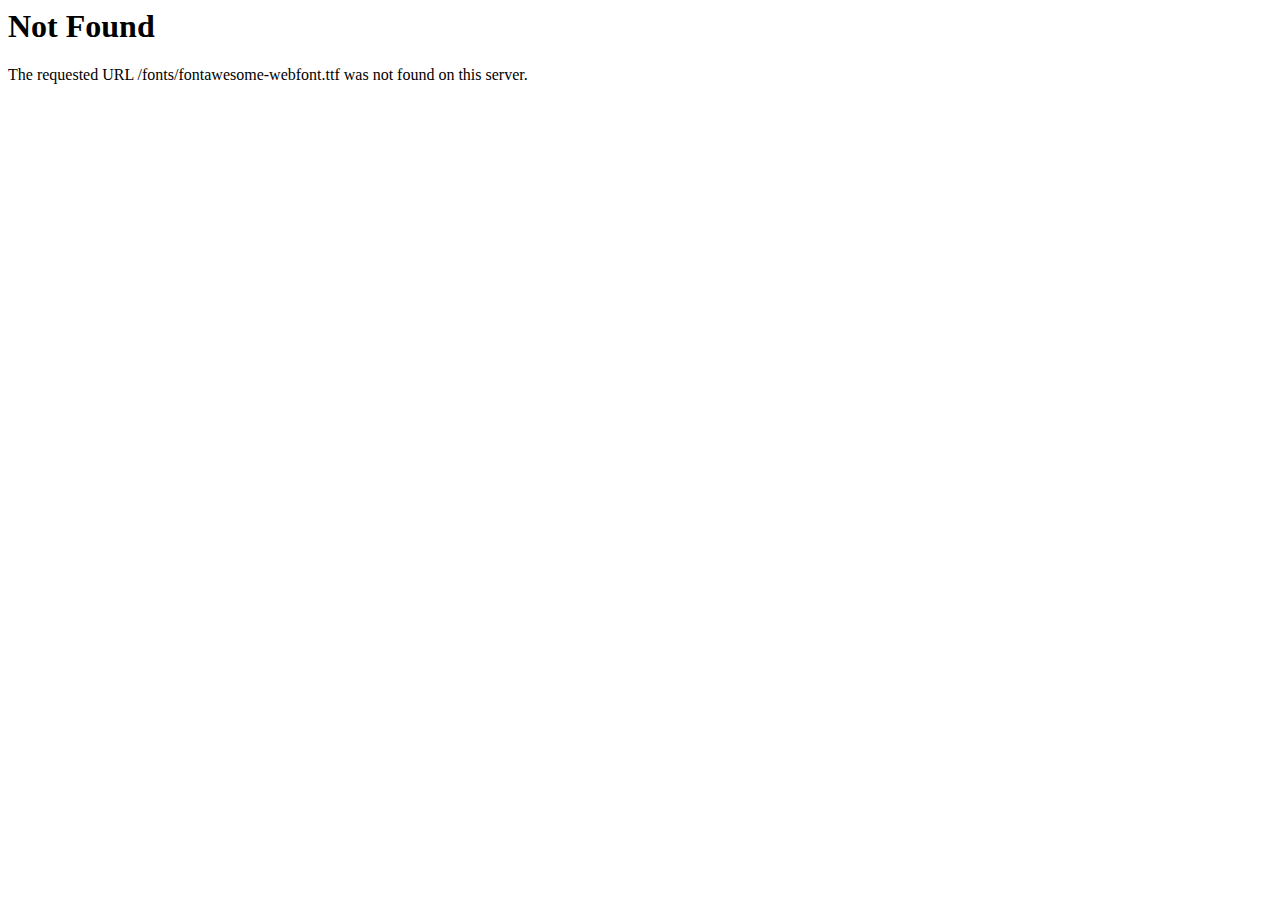
<file: fonts/fontawesome-webfont862f-2.html>
<!DOCTYPE HTML PUBLIC "-//IETF//DTD HTML 2.0//EN">
<html><head>
<title>404 Not Found</title>
</head><body>
<h1>Not Found</h1>
<p>The requested URL /fonts/fontawesome-webfont.ttf was not found on this server.</p>
</body></html>
</file>
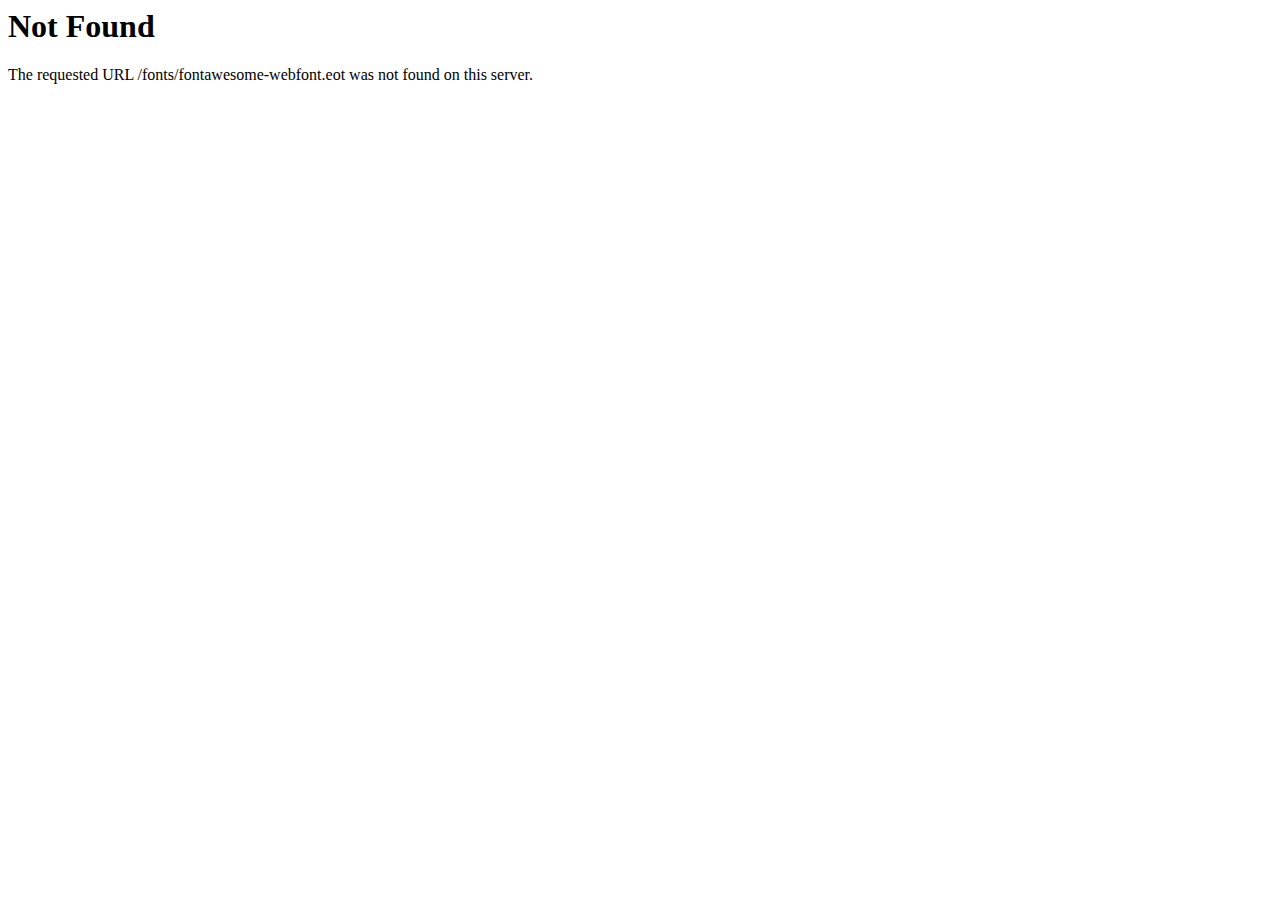
<file: fonts/fontawesome-webfont862f.html>
<!DOCTYPE HTML PUBLIC "-//IETF//DTD HTML 2.0//EN">
<html><head>
<title>404 Not Found</title>
</head><body>
<h1>Not Found</h1>
<p>The requested URL /fonts/fontawesome-webfont.eot was not found on this server.</p>
</body></html>
</file>
